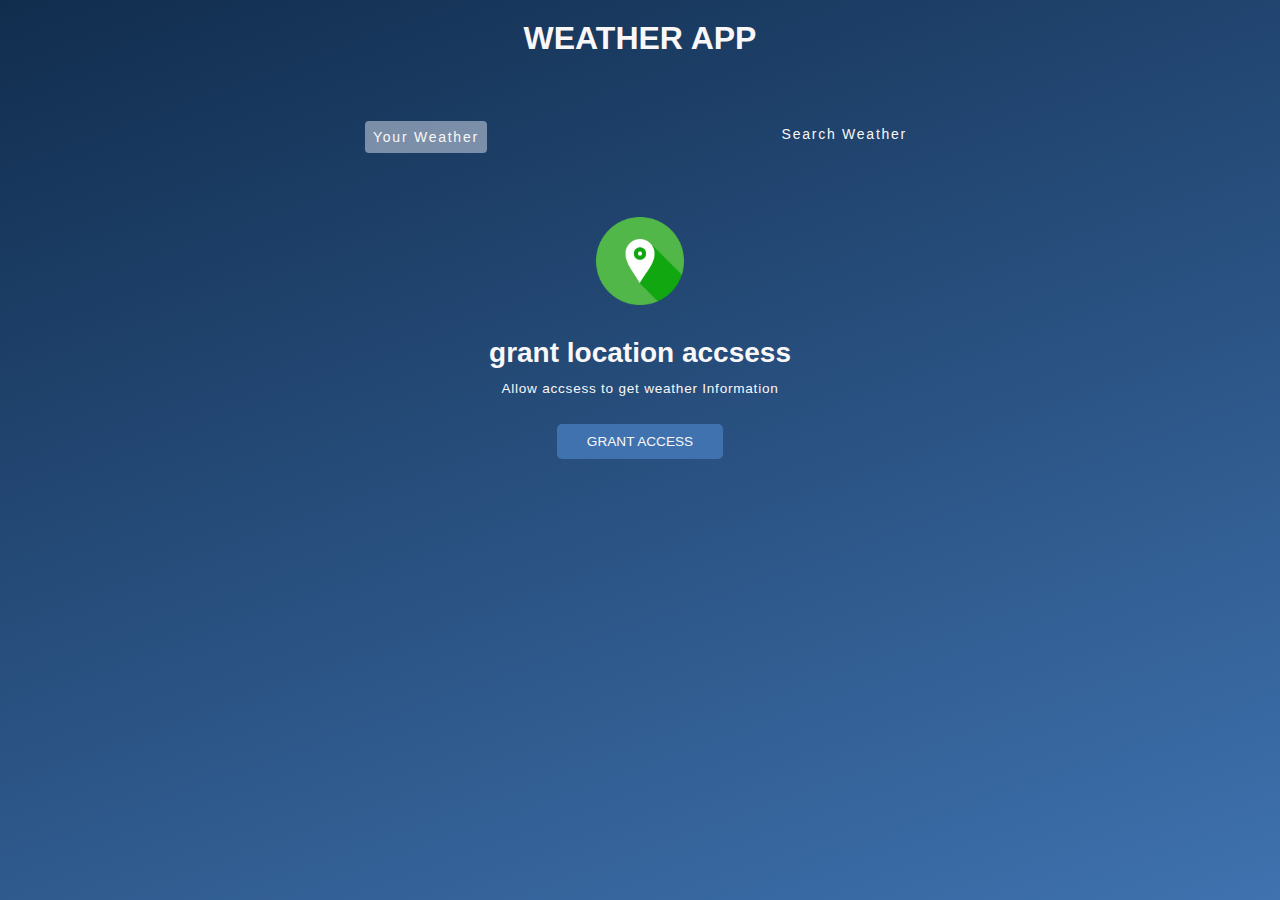
<file: html.html>
<!DOCTYPE html>
<html lang="en">
<head>
    <meta charset="UTF-8">
    <meta name="viewport" content="width=device-width, initial-scale=1.0">
    <title>Document</title>
    <link rel="stylesheet" href="style.css">
</head>
<body>
    <div class="wrapper">
    
        <h1>Weather App</h1>

        <div class="tab-container">
            <p class="tab" data-userWeather >Your Weather</p>
            <p class="tab" data-searchWeather>Search Weather</p>
        </div> 
        <div class="weather-container">
            <div class=" grant-Location-Weather subcontainer">
                <img src="location.png" width="88" height="88" loading="lazy">
                <p>grant location accsess</p>
                <p>Allow accsess to get weather Information</p>
                <button class="btn" data-grantAccess>Grant Access</button>
            </div>

            <form class="form-container" data-searchForm>
                <input placeholder="Search for city" data-searchInput>
                <button class="btn" type="submit">
                    <img src="search (4).png" width="20" height="20" loading="lazy">
                </button>
            </form>
            <div class="loading-container">
                <img src="loading.gif" width="150" height="150">
                <p>Loading</p>
            </div>
          
            <div class="user-data-container subcontainer" >
             
                <div class="name">
                    <p data-cityName></p>
                    <img data-countryIcon>
                </div>


                <p data-weatherDisc></p>

                <img data-weatherIcon>

                <p data-temp></p>
              

                <div class="parameter-container">
                    <div class="parametre">
                        <img src="wind.png" alt="">
                        <p>WindSpeed</p>
                        <p data-windSpeed></p>
                    </div>

                    <div class="parametre">
                        <img src="humidity.png" alt="">
                        <p>Humidity</p>
                        <p data-humidity></p>
                    </div>


                    <div class="parametre">
                        <img src="cloud.png" alt="">
                        <p>Clouds</p>
                        <p data-cloud></p>
                    </div>
                </div>

            </div>


        </div>

    </div>


    <script src="index.js"></script>
</body>
</html>
</file>
<file: style.css>
* {
    padding: 0;
    margin: 0;
    box-sizing: border-box;
    font-family: 'Merriweather Sans', sans-serif;
}

:root {
    --colorDark1: #112D4E;
    --colorDark2: #3F72AF;
    --colorLight1: #DBE2EF;
    --colorLight2: #F9F7F7;
}
.weather-container{
    margin-block: 4rem;
}

.wrapper {
    height: 100vh;
    width: 100vw;
    color: var(--colorLight2);
    background-image: linear-gradient(160deg, #112d4e 0%, #3f72af 100%);
}

h1 {
    text-align: center;
    text-transform: uppercase;
    padding-top: 20px;
}

.tab-container {
    width: 90%;
    max-width: 550px;
    margin: 0 auto;
    margin-top: 4rem;
    display: flex;
    justify-content: space-between;
}

.tab {
    cursor: pointer;
    font-size: 0.875rem;
    letter-spacing: 1.75px;
    padding: 5px 8px;
}

.tab.current-tab {
    background-color: rgba(219, 226, 239, 0.5);
    padding: 8px;
    border-radius: 4px;
}

.btn {
    all: unset;
    font-size: 0.85rem;
    text-transform: uppercase;
    border-radius: 5px;
    background-color: var(--colorDark2);
    cursor: pointer;
    padding: 10px 30px;
    margin-bottom: 10px;
}

.subcontainer {
    display: flex;
    flex-direction: column;
    align-items: center;
}

.grant-Location-Weather {
    display: none;
}

.grant-Location-Weather.active {
    display: flex;
}

.grant-Location-Weather img {
    margin-bottom: 2rem;
}

.grant-Location-Weather p:first-of-type {
    font-size: 1.75rem;
    font-weight: 600;
}

.grant-Location-Weather p:last-of-type {
    font-size: 0.85rem;
    font-weight: 500;
    margin-top: 0.75rem;
    margin-bottom: 1.75rem;
    letter-spacing: 0.75px;
}

.loading-container {
    display: none;
}

.loading-container.active {
    display: flex;
    justify-content: center;
    align-items: center;
    flex-direction: column;
}

.loading-container p {
    text-transform: uppercase;
}

.user-data-container {
    display: none;
}

.user-data-container.active {
    display: flex;
    flex-direction: column;
    align-items: center;
}

.name {
    display: flex;
    align-items: center;
    gap: 0 0.5rem;
    margin-bottom: 1rem;
}

.user-data-container p {
    font-size: 1.5rem;
    font-weight: 200;
}

.user-data-container img {
    width: 90px;
    height: 90px;
}

.name p {
    font-size: 2rem;
}

.name img {
    width: 30px;
    height: 30px;
    object-fit: contain;
}

.parameter-container {
    width: 90%;
    display: flex;
    gap: 10px 20px;
    justify-content: center;
    align-items: center;
    margin-top: 2rem;
}

.parametre {
    width: 30%;
    max-width: 200px;
    background-color: rgba(219, 226, 239, 0.5);
    border-radius: 5px;
    padding: 1rem;
    display: flex;
    flex-direction: column;
    gap: 5px 0;
    align-items: center;
}   

.parametre img {
    width: 50px;
    height: 50px;
}

.parametre p:first-of-type {
    font-size: 1.15rem;
    font-weight: 600;
    text-transform: uppercase;
}

.parametre p:last-of-type {
    font-size: 1rem;
    font-weight: 200;
}

.form-container {
    display: none;
    width: 90%;
    max-width: 550px;
    margin: 0 auto;
    justify-content: center;
    align-items: center;
    gap: 0 10px; 
    margin-bottom: 3rem;
}

.input-field {
    margin: 20px;
    display: flex;
    gap: 10px;
}

.form-container.active {
    display: flex;
}

.form-container input {
    all: unset;
    width: calc(100% - 80px);
    height: 40px;
    padding: 0 20px;
    background-color: rgba(219, 226, 239, 0.5);
    border-radius: 10px;
}

.form-container input::placeholder {
    color: rgba(255, 255, 255, 0.7);
}

.form-container input:focus {
    outline: 3px solid rgba(255, 255, 255, 0.7);
}

.form-container .btn {
    padding: unset;
    width: 40px;
    height: 40px;
    display: flex;
    align-items: center;
    justify-content: center;
    border-radius: 100%;
    margin-bottom: 1px;
}
</file>
